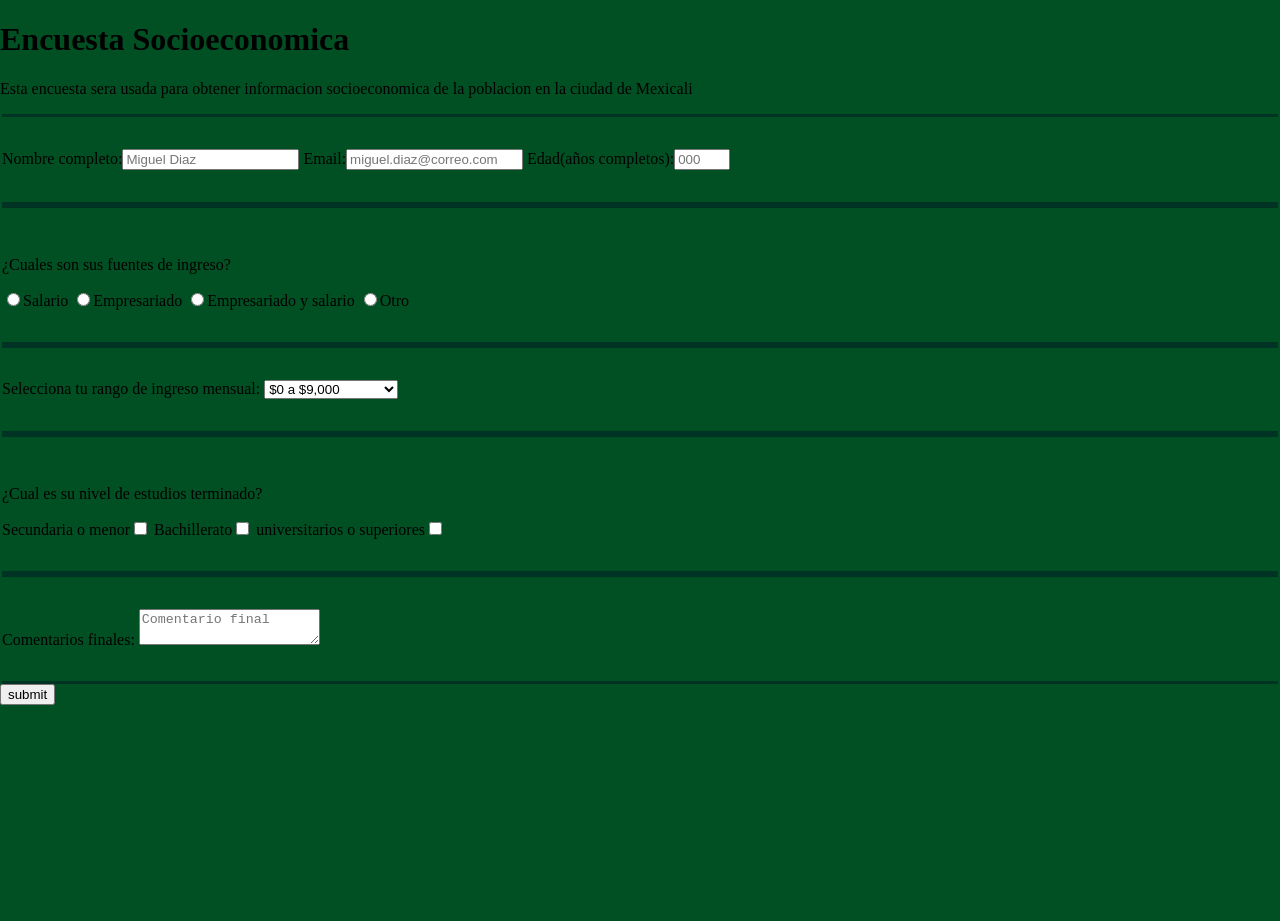
<file: encuesta/encuesta.html>
<!DOCTYPE html>
<html lang="en">
<head>
    <meta charset="UTF-8">
    <meta http-equiv="X-UA-Compatible" content="IE=edge">
    <meta name="viewport" content="width=device-width, initial-scale=1.0">
    <title>Encuesta_socioeconomica</title>
    <link rel="stylesheet" href="encuesta.css" />
</head>
<body>
 <h1 id="title">Encuesta Socioeconomica</h1>
 <p id="description">Esta encuesta sera usada para obtener informacion socioeconomica de la poblacion en la ciudad de Mexicali</p>
 <form id="survey-form" required>
  <fieldset>
   <label id="name-label">Nombre completo:<input id="name" type="text" placeholder="Miguel Diaz" required/></label>
   <label id="email-label">Email:<input id="email" type="email" placeholder="miguel.diaz@correo.com" required/></label>
   <label id="number-label">Edad(años completos):<input id="number" type="number" min="1" max="125" placeholder="000"></label>
  </fieldset>
  <fieldset>
   <p>¿Cuales son sus fuentes de ingreso?</p>
   <label><input value="0" name="ingreso" type="radio" class="inline"/>Salario</label>
   <label><input value="1" name="ingreso" type="radio" class="inline"/>Empresariado</label>
   <label><input value="2" name="ingreso" type="radio" class="inline"/>Empresariado y salario</label>
   <label><input value="3" name="ingreso" type="radio" class="inline"/>Otro</label>
  </fieldset>
  <fieldset>
   <label>Selecciona tu rango de ingreso mensual:
     <select id="dropdown">
       <option>$0 a $9,000</option>
       <option>$9,001 a $18,000</option>
       <option>$18,001 a $30,000</option>
       <option>$30,001 a $40,000</option>
       <option>$40,001 o mas</option>
     </select>
   </label>
  </fieldset>
  <fieldset>
   <p>¿Cual es su nivel de estudios terminado?</p>
   <label>Secundaria o menor<input name="estudios" value="10" type="checkbox" class="inline"/></label>
   <label>Bachillerato<input name="estudios"value="20" type="checkbox" class="inline"/></label>
   <label>universitarios o superiores<input name="estudios" value="30" type="checkbox" class="inline"/></label>
  </fieldset>
  <fieldset>
    <label>Comentarios finales:
      <textarea placeholder="Comentario final"></textarea>
    </label>
  </fieldset>
  <input id="submit" type="submit" value="submit"/>
 </form>
</body>
</html>
</file>
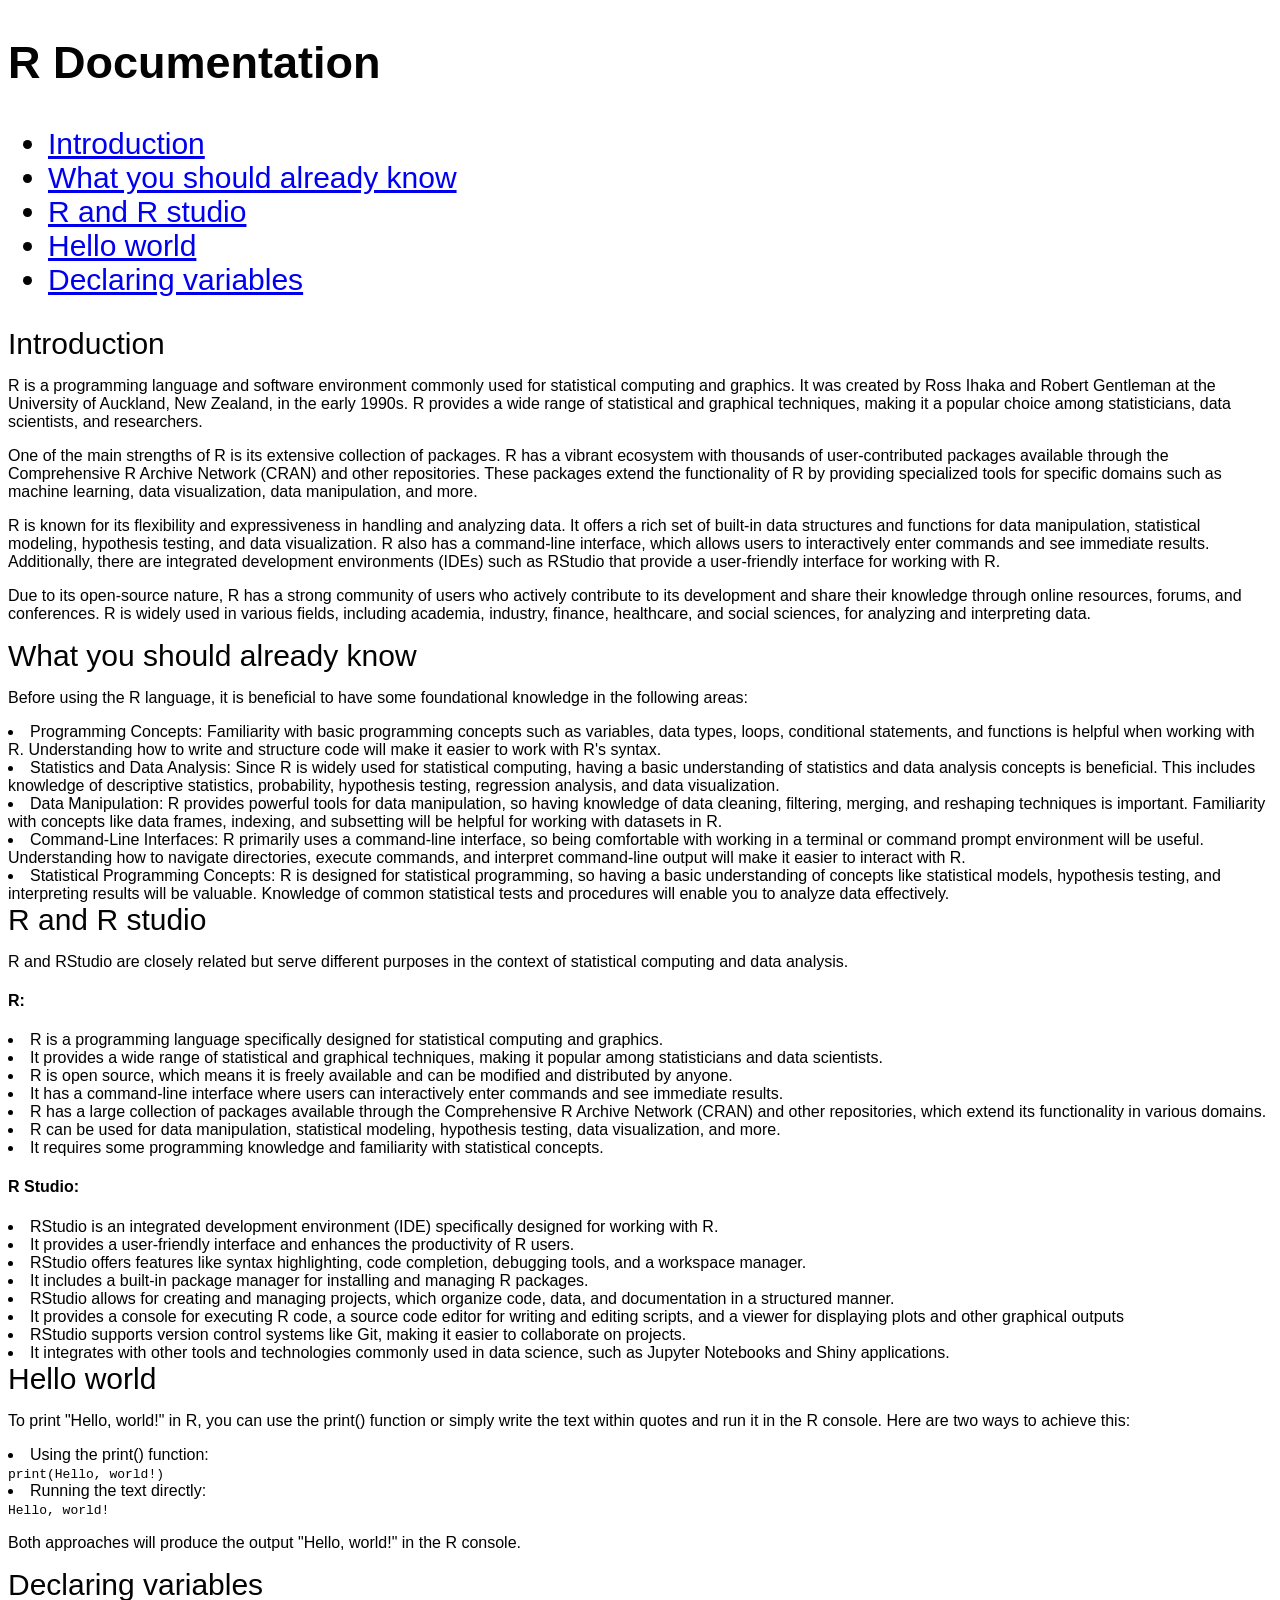
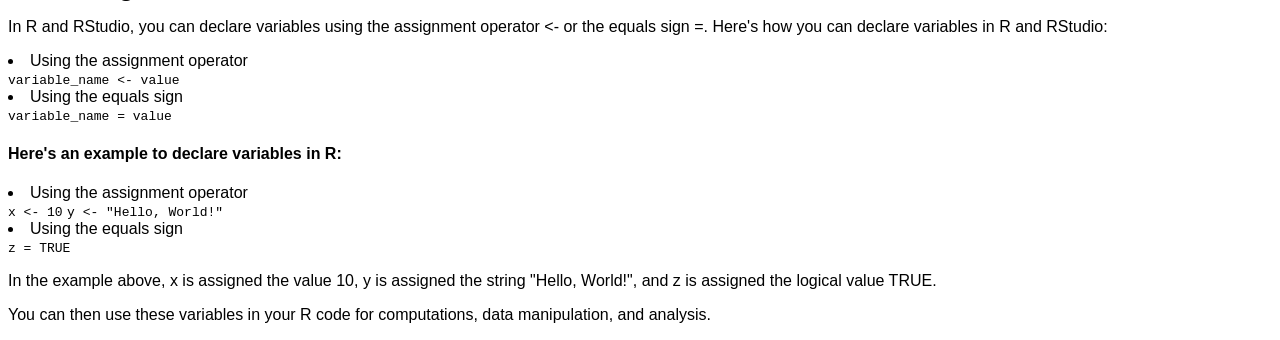
<file: tecnico/tecnico.html>
<!DOCTYPE html>
<html>
  <head>
    <meta charset="UTF-8">
    <meta http-equiv="X-UA-Compatible" content="IE=edge">
    <meta name="viewport" content="width=device-width, initial-scale=1.0">
    <link rel="stylesheet" href="tecnico.css" />
    <title>R Documentation</title>
  </head>
  <body>
    <nav id="navbar">
     <header><h1>R Documentation</h1>
      <ul>
        <li><a class="nav-link" href="#introduction">Introduction</a></li>
      <li><a class="nav-link" href="#What_you_should_already_know">What you should already know</a></li>
      <li><a class="nav-link" href="#R_and_R_studio">R and R studio</a></li>
      <li><a class="nav-link" href="#Hello_world">Hello world</a></li>
      <li><a class="nav-link" href="#Declaring_variables">Declaring variables</a></li>
    </ul>
     </header>
    </nav>
    <main id="main-doc">
      <section class="main-section" id="introduction">
        <header>Introduction</header>
        <p>R is a programming language and software environment commonly used for statistical computing and graphics. It was created by Ross Ihaka and Robert Gentleman at the University of Auckland, New Zealand, in the early 1990s. R provides a wide range of statistical and graphical techniques, making it a popular choice among statisticians, data scientists, and researchers.</p>
        <p>One of the main strengths of R is its extensive collection of packages. R has a vibrant ecosystem with thousands of user-contributed packages available through the Comprehensive R Archive Network (CRAN) and other repositories. These packages extend the functionality of R by providing specialized tools for specific domains such as machine learning, data visualization, data manipulation, and more.</p>
        <p>R is known for its flexibility and expressiveness in handling and analyzing data. It offers a rich set of built-in data structures and functions for data manipulation, statistical modeling, hypothesis testing, and data visualization. R also has a command-line interface, which allows users to interactively enter commands and see immediate results. Additionally, there are integrated development environments (IDEs) such as RStudio that provide a user-friendly interface for working with R.</p>
        <p>Due to its open-source nature, R has a strong community of users who actively contribute to its development and share their knowledge through online resources, forums, and conferences. R is widely used in various fields, including academia, industry, finance, healthcare, and social sciences, for analyzing and interpreting data.</p>
      </section>
      <section class="main-section" id="What_you_should_already_know">
        <header>What you should already know</header>
        <p>Before using the R language, it is beneficial to have some foundational knowledge in the following areas:</p>
        <li>Programming Concepts: Familiarity with basic programming concepts such as variables, data types, loops, conditional statements, and functions is helpful when working with R. Understanding how to write and structure code will make it easier to work with R's syntax.</li>
        <li>Statistics and Data Analysis: Since R is widely used for statistical computing, having a basic understanding of statistics and data analysis concepts is beneficial. This includes knowledge of descriptive statistics, probability, hypothesis testing, regression analysis, and data visualization.</li>
        <li>Data Manipulation: R provides powerful tools for data manipulation, so having knowledge of data cleaning, filtering, merging, and reshaping techniques is important. Familiarity with concepts like data frames, indexing, and subsetting will be helpful for working with datasets in R.</li>
        <li>Command-Line Interfaces: R primarily uses a command-line interface, so being comfortable with working in a terminal or command prompt environment will be useful. Understanding how to navigate directories, execute commands, and interpret command-line output will make it easier to interact with R.</li>
        <li>Statistical Programming Concepts: R is designed for statistical programming, so having a basic understanding of concepts like statistical models, hypothesis testing, and interpreting results will be valuable. Knowledge of common statistical tests and procedures will enable you to analyze data effectively.</li>
      </section>
      <section class="main-section" id="R_and_R_studio">
        <header>R and R studio</header>
        <p>R and RStudio are closely related but serve different purposes in the context of statistical computing and data analysis.
<h4>R:</h4>
  <li>R is a programming language specifically designed for statistical computing and graphics.</li>
<li>It provides a wide range of statistical and graphical techniques, making it popular among statisticians and data scientists.</li>
<li>R is open source, which means it is freely available and can be modified and distributed by anyone.</li>
<li>It has a command-line interface where users can interactively enter commands and see immediate results.</li>
<li>R has a large collection of packages available through the Comprehensive R Archive Network (CRAN) and other repositories, which extend its functionality in various domains.</li>
<li>R can be used for data manipulation, statistical modeling, hypothesis testing, data visualization, and more.</li>
<li>It requires some programming knowledge and familiarity with statistical concepts.</li>
<h4>R Studio:</h4>
<li>RStudio is an integrated development environment (IDE) specifically designed for working with R.</li>
<li>It provides a user-friendly interface and enhances the productivity of R users.</li>
<li>RStudio offers features like syntax highlighting, code completion, debugging tools, and a workspace manager.</li>
<li>It includes a built-in package manager for installing and managing R packages.</li>
<li>RStudio allows for creating and managing projects, which organize code, data, and documentation in a structured manner.</li>
<li>It provides a console for executing R code, a source code editor for writing and editing scripts, and a viewer for displaying plots and other graphical outputs</li>
<li>RStudio supports version control systems like Git, making it easier to collaborate on projects.</li>
<li>It integrates with other tools and technologies commonly used in data science, such as Jupyter Notebooks and Shiny applications.</li>
      </section>
      <section class="main-section" id="Hello_world">
        <header>Hello world</header>
        <p>To print "Hello, world!" in R, you can use the print() function or simply write the text within quotes and run it in the R console. Here are two ways to achieve this:</p>
        <li>Using the print() function:</li>
        <code>print(Hello, world!)</code>
        <li>Running the text directly:</li>
        <code>Hello, world!</code>
        <p>Both approaches will produce the output "Hello, world!" in the R console.</p>
      </section>
      <section class="main-section" id="Declaring_variables">
        <header>Declaring variables</header>
        <p>In R and RStudio, you can declare variables using the assignment operator <- or the equals sign =. Here's how you can declare variables in R and RStudio:</p>
        <li>Using the assignment operator</li>
        <code>variable_name <- value </code>
        <li>Using the equals sign</li>
        <code>variable_name = value</code>
        <h4>Here's an example to declare variables in R:</h4>
        <li>Using the assignment operator</li>
        <code>x <- 10</code>
        <code>y <- "Hello, World!"</code>
        <li>Using the equals sign</li>
        <code>z = TRUE</code>
        <p>In the example above, x is assigned the value 10, y is assigned the string "Hello, World!", and z is assigned the logical value TRUE.</p><p>You can then use these variables in your R code for computations, data manipulation, and analysis.</p>
      </section>
    </main>
  </body>
</html>
</file>
<file: encuesta/encuesta.css>
body {
    width: 100%;
    height: 100vh;
    margin: 0;  
    background-color: #005023;
    font-family: Tahoma;
    font-size: 16px;
    }
  
  fieldset {
      border: none;
      padding: 2rem 0;
      border-top: 3px solid #003323;
      border-bottom: 3px solid #003323;
  }
</file>
<file: tecnico/tecnico.css>
body {
    font-family: sans-serif;
    box-sizing: border-box;
  }
  
  header {
    color: #030303;
    font-size: 30px;
  }
  
  nav {
    box-sizing: border-box;
  }
  
  @media (max-width: 1000px){
    #navbar {
      width: 800px;
    }
  }
  
  main {
    padding: 10 100 100 100;
  }
</file>
